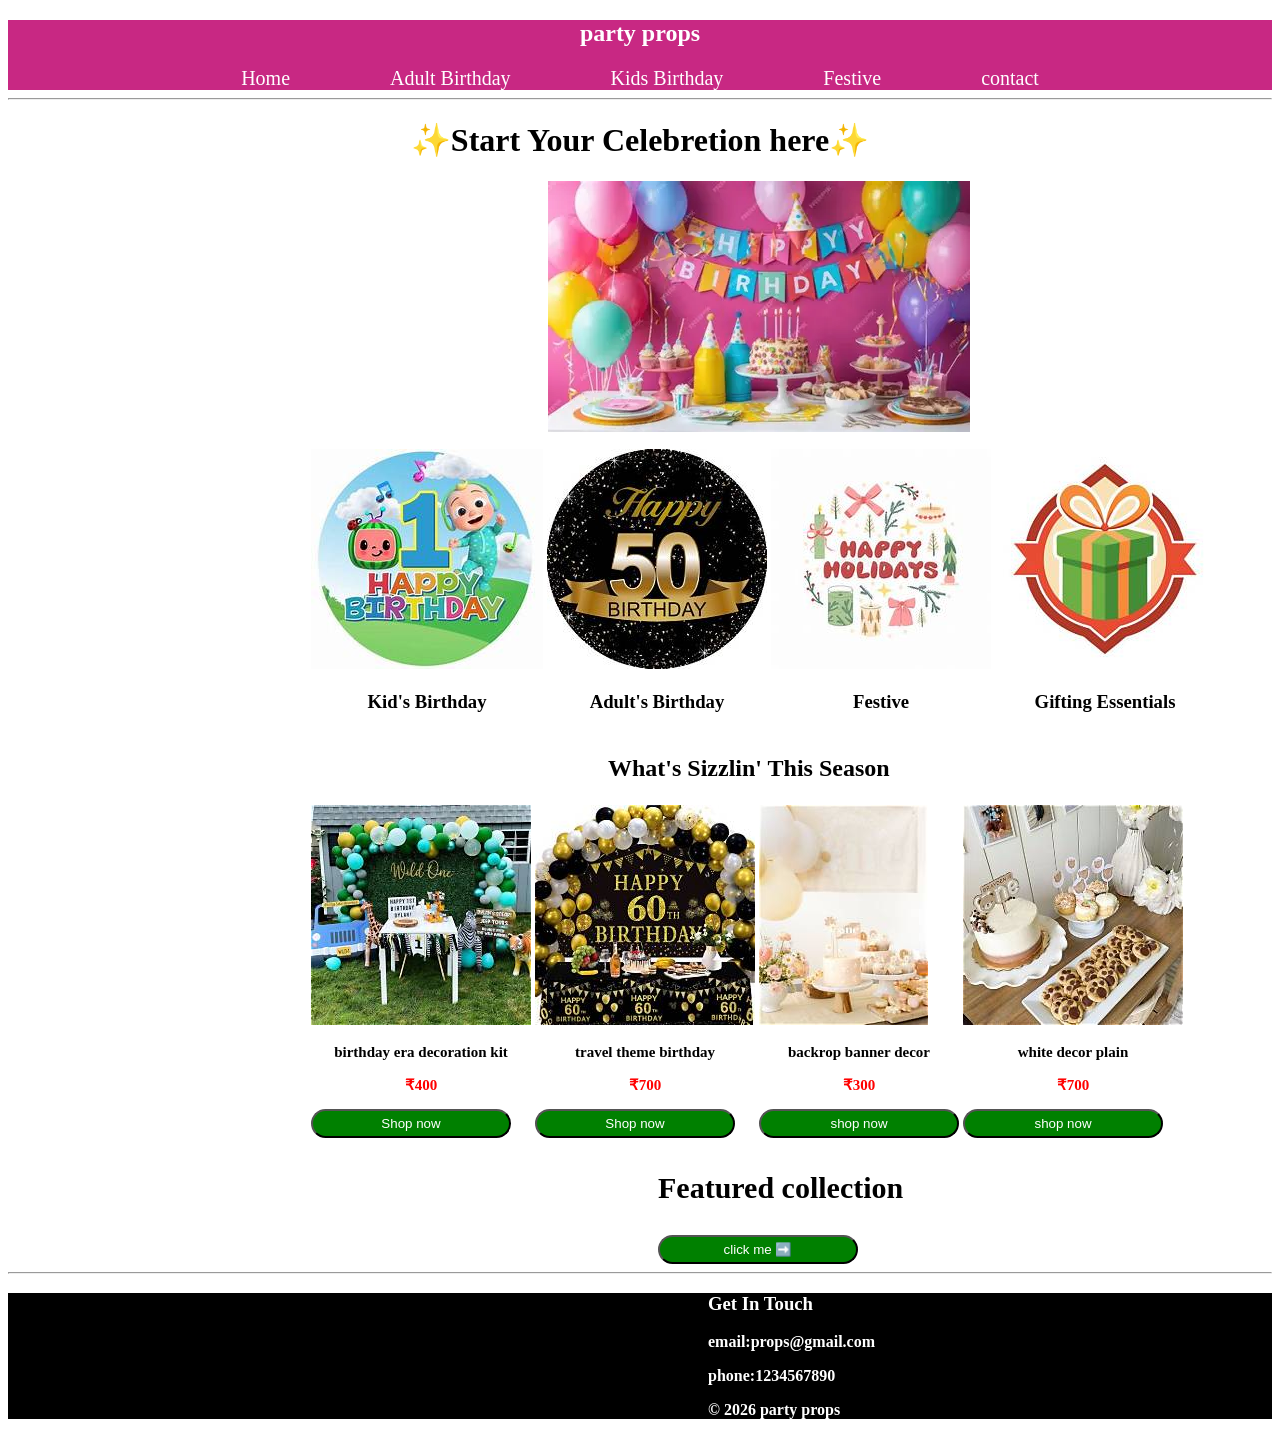
<file: index.html>
<!DOCTYPE html>
<html lang="en">
    <head>
        <meta charset="UTF-8">
        <meta name="viewport" content="width=device-width, initial-scale=1.0">
        <link rel="stylesheet" href="task.css">
    </head>
    <body>
        <title>party props</title>
        <section class="opensection">
        <header>
           <h1>party props</h1>
        </header>
        <nav>
            <a href="index.html">Home</a>
            <a href="adults.html">Adult Birthday</a>
            <a href="kids.html">Kids Birthday</a>
            <a href="festive.html">Festive</a>
            <a href="contact.html">contact</a>
        </nav>
        </section>
        <hr>
      <h1 class="start">✨Start Your Celebretion here✨</h1>
      <section class="container">
            <Img src="images\banner.webp" class="banner1" alt="banner image">
      </section>
      <section class="segregation-container">
        <table>
            <tr>
                <td>
                   <a href="kids.html"><img src="images\kids.jpeg" alt="kids collections"></a>
                    <h3>Kid's Birthday</h3>
                </td>
                <td>
                   <a href="adults.html"><img src="images\adults.jpeg" alt="adults collection"></a>
                    <h3>Adult's Birthday</h3>
                </td>
                <td>
                    <a href="festive.html"><img src="images\festive.jpeg" alt="festives"></a>
                    <h3>Festive</h3>
                </td>
                <td>
                    <a href="gift.html"><img src="images\gift.jpeg" alt="gift collections"></a>
                    <h3>Gifting Essentials</h3>
                </td>
            </tr>
        </table>
      </section>
      <section class="sizzlin-container">
        <h2>What's Sizzlin' This Season</h2>
        <table>
            <tr>
            <td>
                <img src="images\party1.jpeg" alt="decor1">
                <P>birthday era decoration kit</P>
                <p class="price">₹400</p>
                <a href="shop.html"><button>Shop now</button></a>
            </td>
            <td>
                <img src="images\party2.jpeg" alt="decor2">
                <P>travel theme birthday</P>
                <P class="price">₹700</P>
                <button>Shop now</button>
            </td>
            <td>
                <Img src="images\party3.jpeg" alt="decor3">
                <P>backrop banner decor</P>
                <p class="price">₹300</p>
                <button>shop now</button>
            </td>
            <td>
                <img src="images\party4.jpeg" alt="decor4">
                <p>white decor plain</p>
                <P class="price">₹700</P>
                <button>shop now</button>
            </td>
            </tr>
        </table>
        <div class="feature">
        <h3>Featured collection</h3>
        <a href="feature.html"><button class="btn">click me ➡️</button></a>
        </div>
      </section>
      <hr>
      <footer>
        <div>
            <h3>Get In Touch</h3>
           <b><p>email:props@gmail.com</p>
            <p>phone:1234567890</p></b>
        </div>
        <p class="copy"><b>© 2026 party props</em></b></p>
      </footer>
    </body>
</html>
</file>
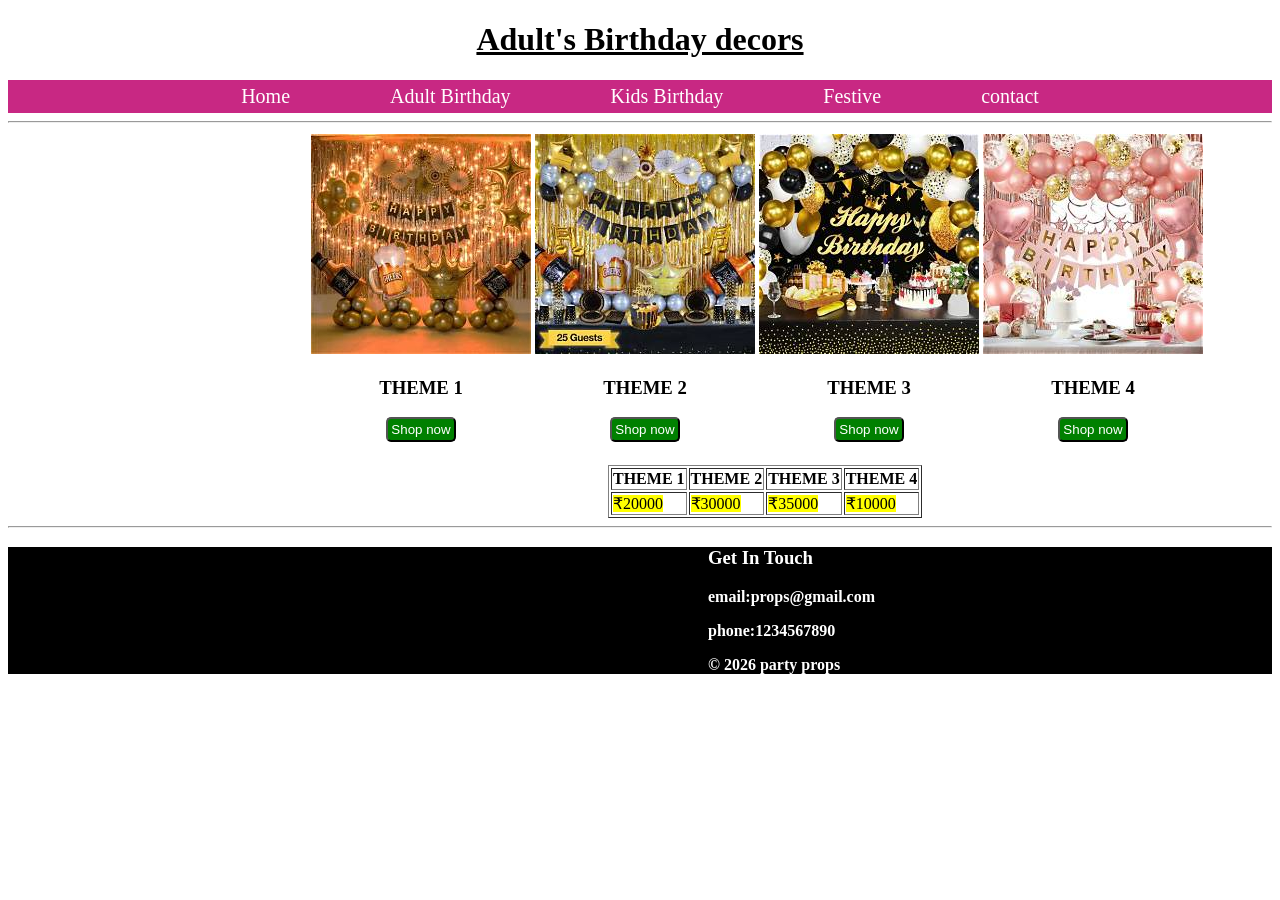
<file: adults.html>
<!DOCTYPE html>
<html lang="en">
    <head>
    <meta charset="UTF-8">
    <meta name="viewport" content="width=device-width, initial-scale=1.0">
     <link rel="stylesheet" href="task.css">
    </head>
    <body>
        <h1 class="adults"><u>Adult's Birthday decors</u></h1>
        <nav class="adults1">
            <a href="index.html">Home</a>
            <a href="adults.html">Adult Birthday</a>
            <a href="kids.html">Kids Birthday</a>
            <a href="festive.html">Festive</a>
            <a href="contact.html">contact</a>
        </nav>
        <hr>
        <section class="adultsec">
        <table>
            <tr>
                <td>
                    <img src="images\adult1.jpeg" alt="adult1 image">
                    <h3>THEME 1</h3>
                    <button>Shop now</button>
                </td>
                <td>
                    <img src="images\adult2.jpeg" alt="adult2 image">
                    <h3>THEME 2</h3>
                    <button>Shop now</button>
                </td>
                <td>
                    <img src="images\adult3.jpeg" alt="adult3 image">
                    <h3>THEME 3</h3>
                    <button>Shop now</button>
                </td>
                <td>
                    <img src="images\adult4.jpeg" alt="adult4 image">
                    <h3>THEME 4</h3>
                    <button>Shop now</button>
                </td>
            </tr>
        </table>
        </section>
        <table border="1" class="table1">
            <tr>
                <th>THEME 1</th>
                <th>THEME 2</th>
                <th>THEME 3</th>
                <th>THEME 4</th>
            </tr>
            <tr>
                <td><mark>₹20000</mark></td>
                <td><mark>₹30000</mark></td>
                <td><mark>₹35000</mark></td>
                <td><mark>₹10000</mark></td>
            </tr>
        </table>
        <hr>
        <footer>
        <div>
            <h3>Get In Touch</h3>
           <b><p>email:props@gmail.com</p>
            <p>phone:1234567890</p></b>
        </div>
        <p class="copy"><b>© 2026 party props</em></b></p>
      </footer>
    </body>
</html>
</file>
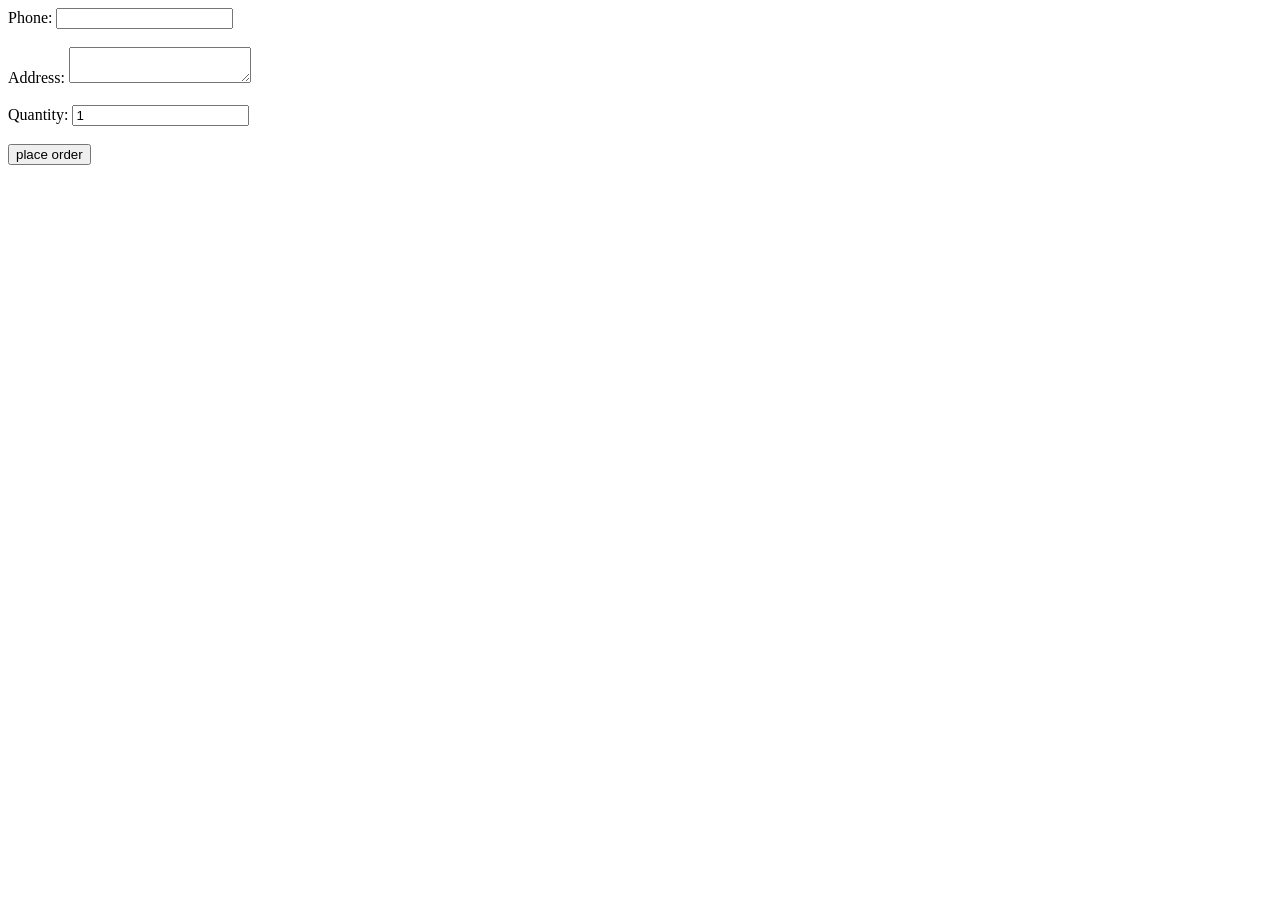
<file: buy.html>
<!DOCTYPE html>
<html lang="en">
    <head>
        <meta charset="UTF-8">
        <meta name="viewport" content="width=device-width, initial-scale=1.0">
         <link rel="stylesheet" href="task.css">
    </head>
    <body>
        <label>Phone:</label>
        <input type="tel" required>

        <br><br>

        <label>Address:</label>
        <textarea required></textarea>

        <br><br>

        <label>Quantity:</label>
        <input type="number" min="1" value="1">

        <br><br>

        <input type="submit" value="place order">

    </body>
</html>
</file>
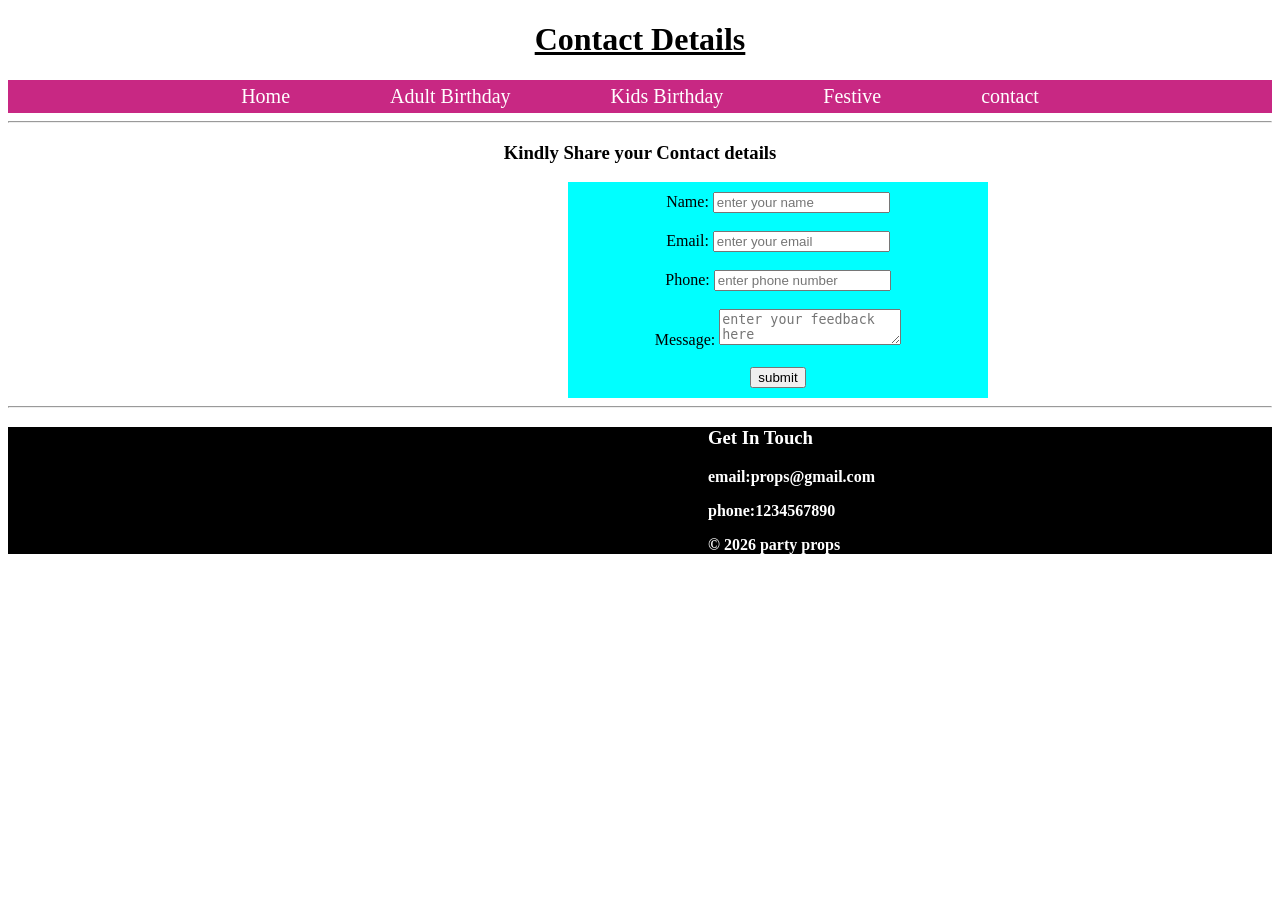
<file: contact.html>
<!DOCTYPE html>
<html lang="en">
    <head>
        <meta charset="UTF-8">
        <meta name="viewport" content="width=device-width, initial-scale=1.0">
         <link rel="stylesheet" href="task.css">
    </head>
    <body>
        <h1 class="adults"><u>Contact Details</u></h1>
        <nav class="adults1">
            <a href="index.html">Home</a>
            <a href="adults.html">Adult Birthday</a>
            <a href="kids.html">Kids Birthday</a>
            <a href="festive.html">Festive</a>
            <a href="contact.html">contact</a>
        </nav>
        <hr>
        <h3 class="kindly">Kindly Share your Contact details</h3>
        <section class="contacts">
        <form>
            <label for="name">Name:</label>
            <input type="text" id="name" name="name" placeholder="enter your name">

            <br><br>

            <label for="email">Email:</label>
            <input type="email" id="email" name="email" placeholder="enter your email">

            <br><br>

            <label for="phone">Phone:</label>
            <input type="tel" id="phone" name="phone" placeholder="enter phone number">

            <br><br>

            <label for="message">Message:</label>
            <textarea id="message" name="message" placeholder="enter your feedback here"></textarea>

            <br><br>

            <input type="submit" value="submit">
        </form>
        </section>
        <hr>
        <footer>
        <div>
            <h3>Get In Touch</h3>
           <b><p>email:props@gmail.com</p>
            <p>phone:1234567890</p></b>
        </div>
        <p class="copy"><b>© 2026 party props</em></b></p>
      </footer>
    </body>
</html>
</file>
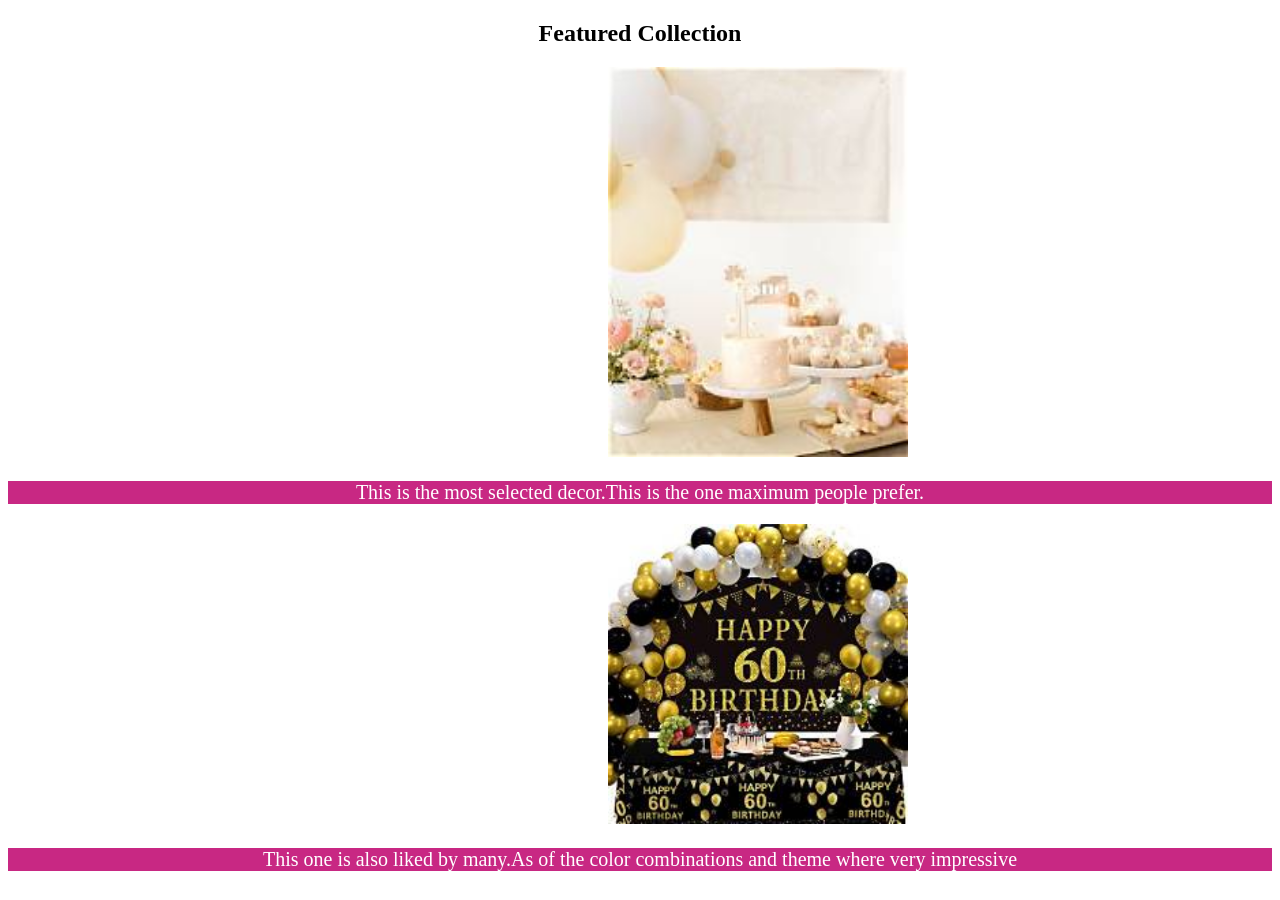
<file: feature.html>
<!DOCTYPE html>
<html lang="en">
    <head>
        <meta charset="UTF-8">
        <meta name="viewport" content="width=device-width, initial-scale=1.0">
         <link rel="stylesheet" href="task.css">
    </head>
    <body>
        <h2 class="fea">Featured Collection</h2>
        <div class="features">
        <img src="images\party3.jpeg" alt="dec3" width="300">
        <P class="this">This is the most selected decor.This is the one maximum people prefer.</P>
        </div>
        <img src="images\party2.jpeg" class="fea1" alt="dec4" width="300">
        <p class="this">This one is also liked by many.As of the color combinations and theme where very impressive</p>
    </body>
</html>
</file>
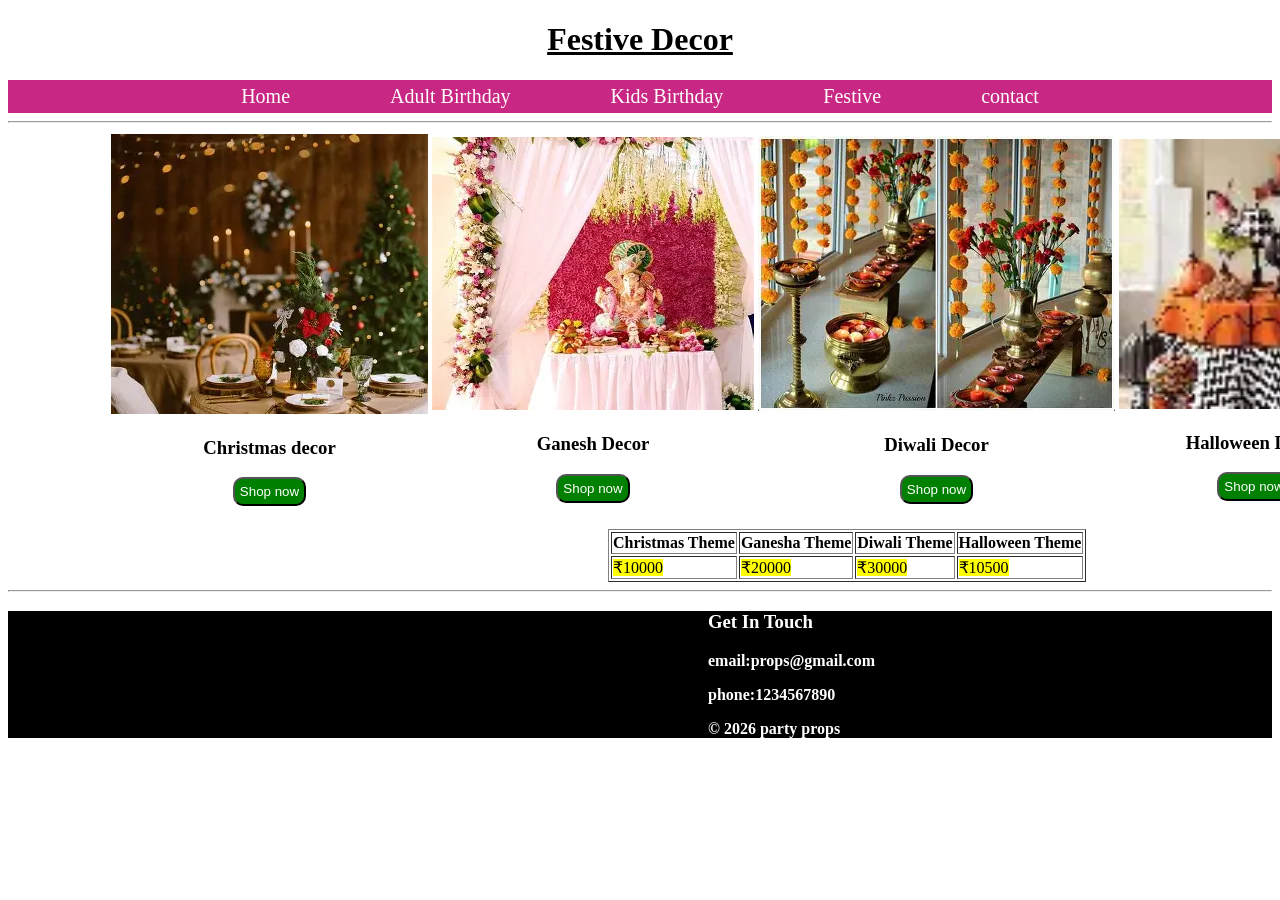
<file: festive.html>
<!DOCTYPE html>
<html lang="en">
    <head>
        <meta charset="UTF-8">
        <meta name="viewport" content="width=device-width, initial-scale=1.0">
         <link rel="stylesheet" href="task.css">
    </head>
    <body>
        <h1 class="adults"><u>Festive Decor</u></h1>
        <nav class="adults1">
            <a href="index.html">Home</a>
            <a href="adults.html">Adult Birthday</a>
            <a href="kids.html">Kids Birthday</a>
            <a href="festive.html">Festive</a>
            <a href="contact.html">contact</a>
        </nav>
        <hr>
        <section class="adultsec1">
        <table>
            <tr>
                <td>
                    <img src="images\christmas theme.webp" alt="chirstmas">
                    <h3>Christmas decor</h3>
                    <button>Shop now</button>
                </td>
                <td>
                    <img src="images\ganesha theme.webp" alt="ganesha">
                    <h3>Ganesh Decor</h3>
                     <button>Shop now</button>
                </td>
                <td>
                    <img src="images\diwali theme.webp" alt="diwali">
                    <h3>Diwali Decor</h3>
                     <button>Shop now</button>
                </td>
                <td>
                    <img src="images\haloween theme.webp" alt="halloween" width="270">
                    <h3>Halloween Decor</h3>
                     <button>Shop now</button>

                </td>
            </tr>
        </table>
        </section>
        <table border="1" class="table1">
           <tr>
            <th>Christmas Theme</th>
            <th>Ganesha Theme</th>
            <th>Diwali Theme</th>
            <th>Halloween Theme</th>
           </tr>

           <tr>
            <td><mark>₹10000</mark></td>
            <td><mark>₹20000</mark></td>
            <td><mark>₹30000</mark></td>
            <td><mark>₹10500</mark></td>
           </tr>
        </table>
        <hr>
        <footer>
        <div>
            <h3>Get In Touch</h3>
           <b><p>email:props@gmail.com</p>
            <p>phone:1234567890</p></b>
        </div>
        <p class="copy"><b>© 2026 party props</em></b></p>
      </footer>
    </body>
</html>
</file>
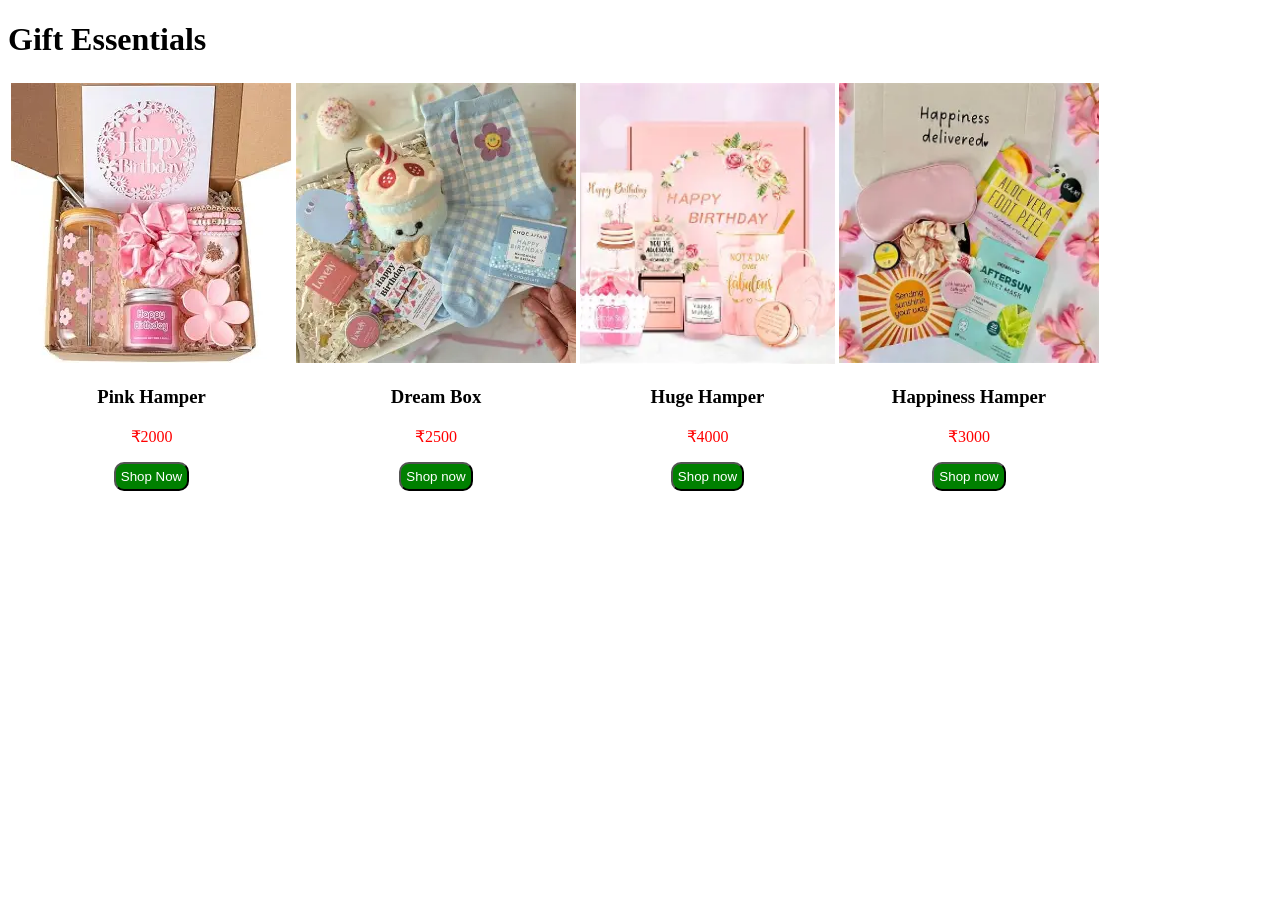
<file: gift.html>
<!DOCTYPE html>
<html lang="en">
    <head>
        <meta charset="UTF-8">
        <meta name="viewport" content="width=device-width,initial-scale=1.0">
         <link rel="stylesheet" href="task.css">
    </head>
    <body>
        <h1>Gift Essentials</h1>
        <table class="table2">
            <tr>
                <td>
                    <img src="images\gift1.webp" alt="gift1 image">
                    <h3>Pink Hamper</h3>
                    <p class="price">₹2000</p>
                    <button class="shops">Shop Now</button>
                </td>
                <td>
                    <img src="images\gift2.webp" alt="gift2 image">
                    <h3>Dream Box</h3>
                    <P class="price">₹2500</P>
                    <button class="shops">Shop now</button>
                </td>
                <td>
                    <img src="images\gift3.webp" alt="gift3 image" width="255">
                    <h3>Huge Hamper</h3>
                    <p class="price">₹4000</p>
                    <button class="shops">Shop now</button>
                </td>
                <td>
                    <img src="images\gift4.webp" alt="gift4 image" width="260" height="280">
                    <h3>Happiness Hamper</h3>
                    <p class="price">₹3000</p>
                    <button class="shops">Shop now</button>
                </td>
            </tr>
        </table>
    </body>
</html>
</file>
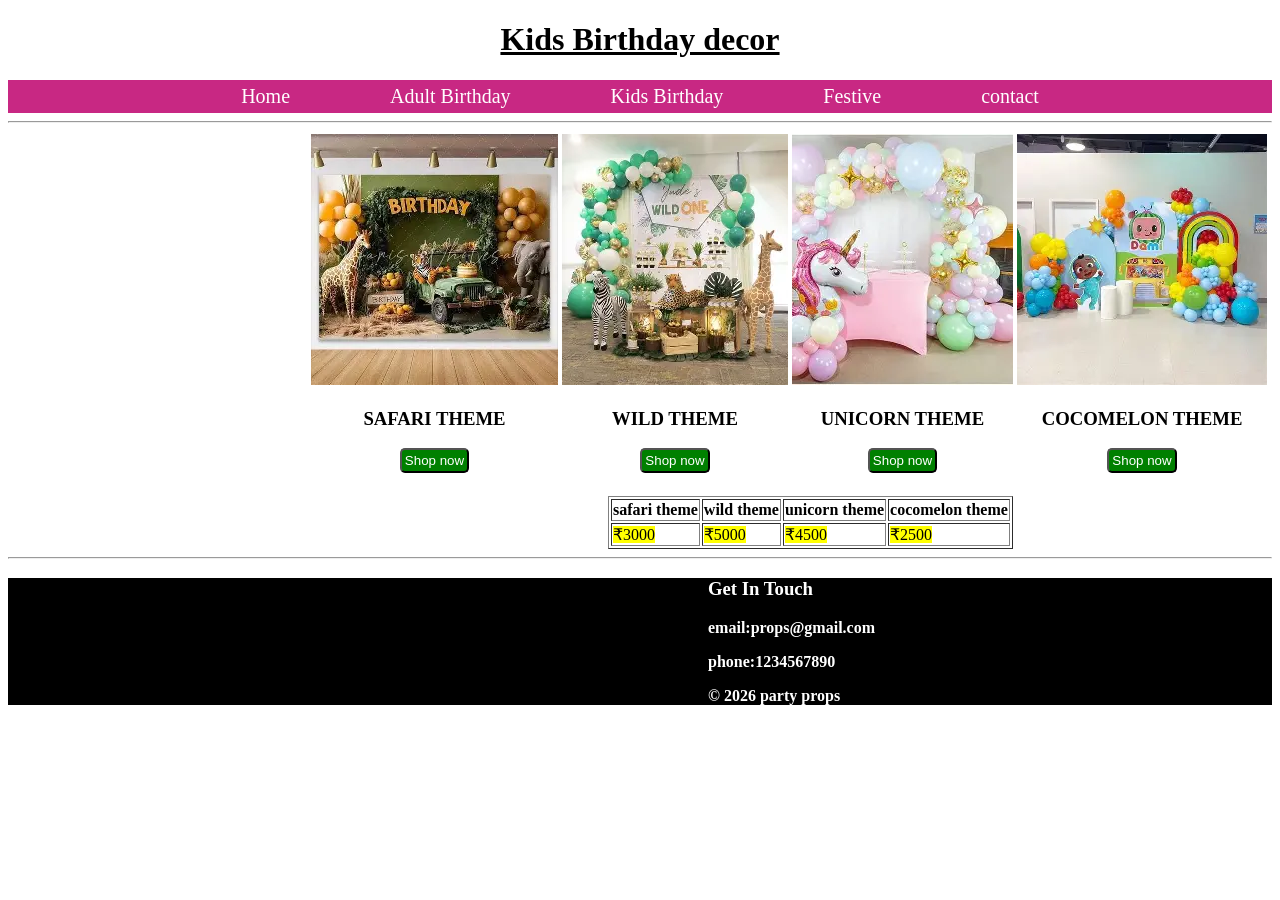
<file: kids.html>
<!DOCTYPE html>
<html lang="en">
    <head>
        <meta charset="UTF-8">
        <meta name="viewport" content="width=device-width, initial-scale=1.0">
         <link rel="stylesheet" href="task.css">
    </head>
    <body>
        <h1 class="adults"><u>Kids Birthday decor</u></h1>
        <nav class="adults1">
            <a href="index.html">Home</a>
            <a href="adults.html">Adult Birthday</a>
            <a href="kids.html">Kids Birthday</a>
            <a href="festive.html">Festive</a>
            <a href="contact.html">contact</a>
        </nav>
        <hr>
        <section class="adultsec">
        <table>
            <tr>
                <td>
                    <img src="images\safari theme.webp" alt="safari image">
                    <h3>SAFARI THEME</h3>
                    <button>Shop now</button>
                </td>
                <td>
                    <img src="images\wild theme.webp" alt="wild image">
                    <h3>WILD THEME</h3>
                    <button>Shop now</button>
                </td>
                <td>
                    <img src="images\unicorn theme.webp" alt="unicorn image">
                    <h3>UNICORN THEME</h3>
                    <button>Shop now</button>
                </td>
                <td>
                    <img src="images\cocomelon theme.webp" alt="cocomelon image">
                    <h3>COCOMELON THEME</h3>
                    <button>Shop now</button>
                </td>
            </tr>
        </table>
        </section>
        <section class="decor details">
         <table border="1" class="table1">
            <tr>
            <th>safari theme</th>
            <th>wild theme</th>
            <th>unicorn theme</th>
            <th>cocomelon theme</th>
            </tr>

            <tr>
             <td><mark>₹3000</mark></td>
             <td><mark>₹5000</mark></td>
             <td><mark>₹4500</mark></td>
             <td><mark>₹2500</mark></td>
            </tr>
         </table>
        </section>
        <hr>
        <footer>
        <div>
            <h3>Get In Touch</h3>
           <b><p>email:props@gmail.com</p>
            <p>phone:1234567890</p></b>
        </div>
        <p class="copy"><b>© 2026 party props</em></b></p>
      </footer>
    </body>
</html>
</file>
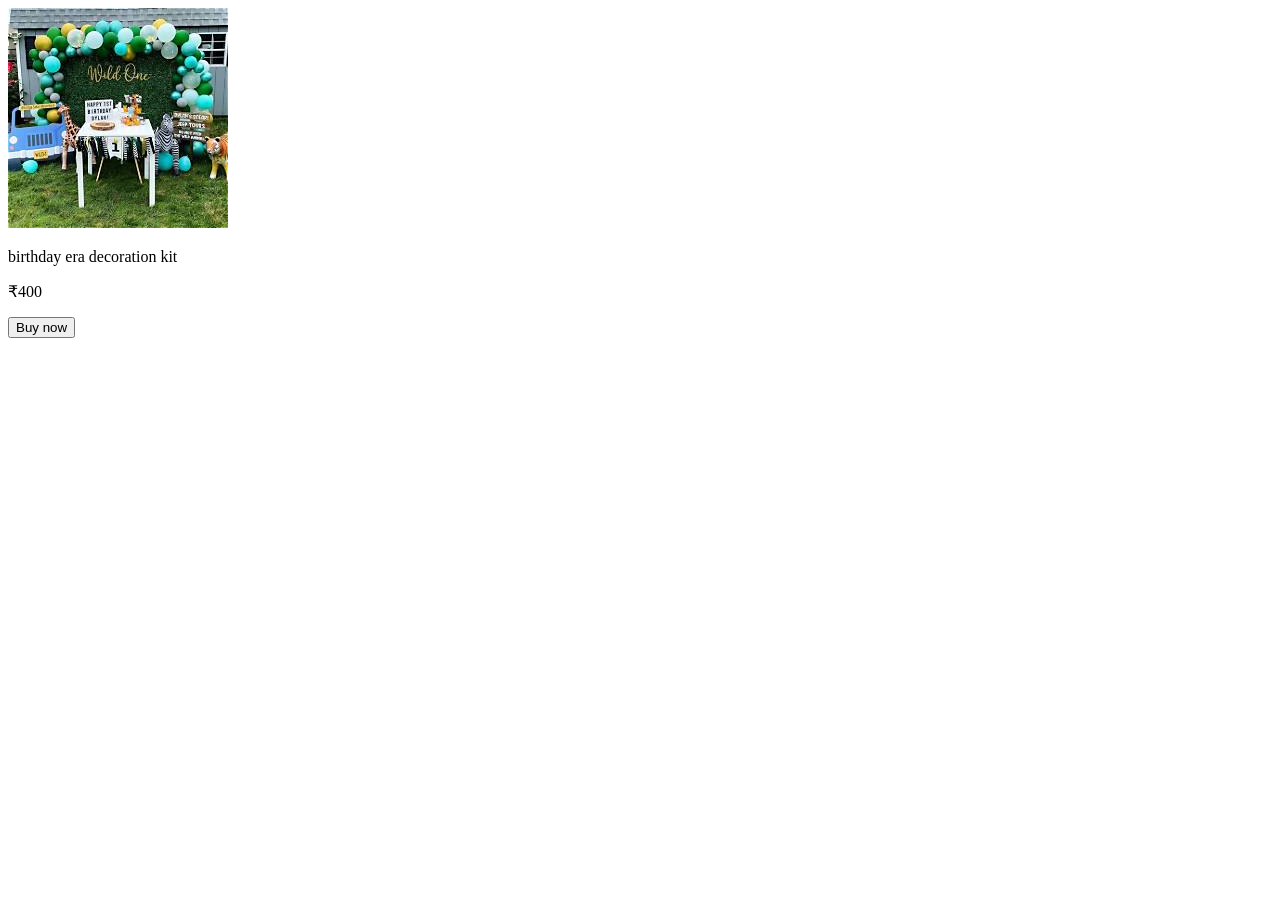
<file: shop.html>
<!DOCTYPE html>
<html lang="en">
    <head>
        <meta charset="UTF-8">
        <meta name="viewport" content="width=device-width, initial-scale=1.0">
         <link rel="stylesheet" href="task.css">
    </head>
    <body>
        <img src="images\party1.jpeg" alt="shop1 image">
         <P>birthday era decoration kit</P>
         <p>₹400</p>
         <a href="buy.html"><button>Buy now</button></a>

    </body>
</html>
</file>
<file: task.css>
header h1{
    text-align: center;
    color:white;
}
nav{
    text-align: center;
    display: flex;
    justify-content: center;
    align-items: center;
    gap:100px;
    
}
nav a{
    text-decoration: none;
    display: flex;
    font-size: 20px;
    color:white;
}
nav a:hover{
    background-color:black;
    border-radius: 20px;
    padding:5px;
}
.start{
    text-align: center;
}
.banner1{
    margin-left: 540px;
}
.segregation-container table{
    margin-left: 300px;
}
.segregation-container{
    margin-top: 10px;
}
.sizzlin-container{
    margin-left: 300px;
    margin-top: 10px;
}
.sizzlin-container h2{
    margin-left: 300px;
}
footer{
    background-color: black;
    color: white;
}
footer div{
    margin-left: 700px;
}
footer .copy{
    margin-left: 700px;
}
.segregation-container img{
    transition: 0.3s;
}
.segregation-container img:hover{
    transform: scale(1.1);
}
.segregation-container h3{
    text-align: center;
}
.sizzlin-container table p{
      font-size: 15px;
      font-weight: bold;
      text-align: center;
}
.price{
    color:red;
}
.sizzlin-container button{
    width: 200px;
    border-radius: 20px;
    padding: 5px;
    background-color: green;
    color: white;
}
.feature{
    margin-left: 350px;
    margin-top: 20px;
}
.feature h3{
    font-size: 30px;
}
.opensection{
    background-color: rgb(200, 40, 131);
}
.adults1{
    background-color: rgb(200, 40, 131);
    padding:5px;
}
.adults{
    text-align: center;
}
.adultsec table{
    text-align: center;
    margin-left: 300px;
}
.table1{
    margin-top: 20px;
    margin-left: 600px;
}
.adultsec button{
    padding: 3px;
    background-color: green;
    color: white;
    border-radius: 5px;
}
.adultsec1{
    margin-left: 100px;
    text-align: center;
}
.adultsec1 button{
    border-radius: 10px;
    padding: 5px;
    background-color: green;
    color: white;
}
.kindly{
    text-align: center;
}
.contacts form{
     margin-left: 560px;
     background-color:aqua;
     width:400px;
     text-align: center;
     padding:10px;
}
.shops{
    background-color: green;
    color: white;
    border-radius: 10px;
    padding:5px;
}
.table2{
    text-align: center;
}
.this{
    background-color: rgb(200, 40, 131);
    font-size: 20px;
    text-align: center;
    color:white;
}
.fea{
    text-align: center;

}
.features img{
    margin-left: 600px;
}
.fea1{
    margin-left: 600px;
}
</file>
